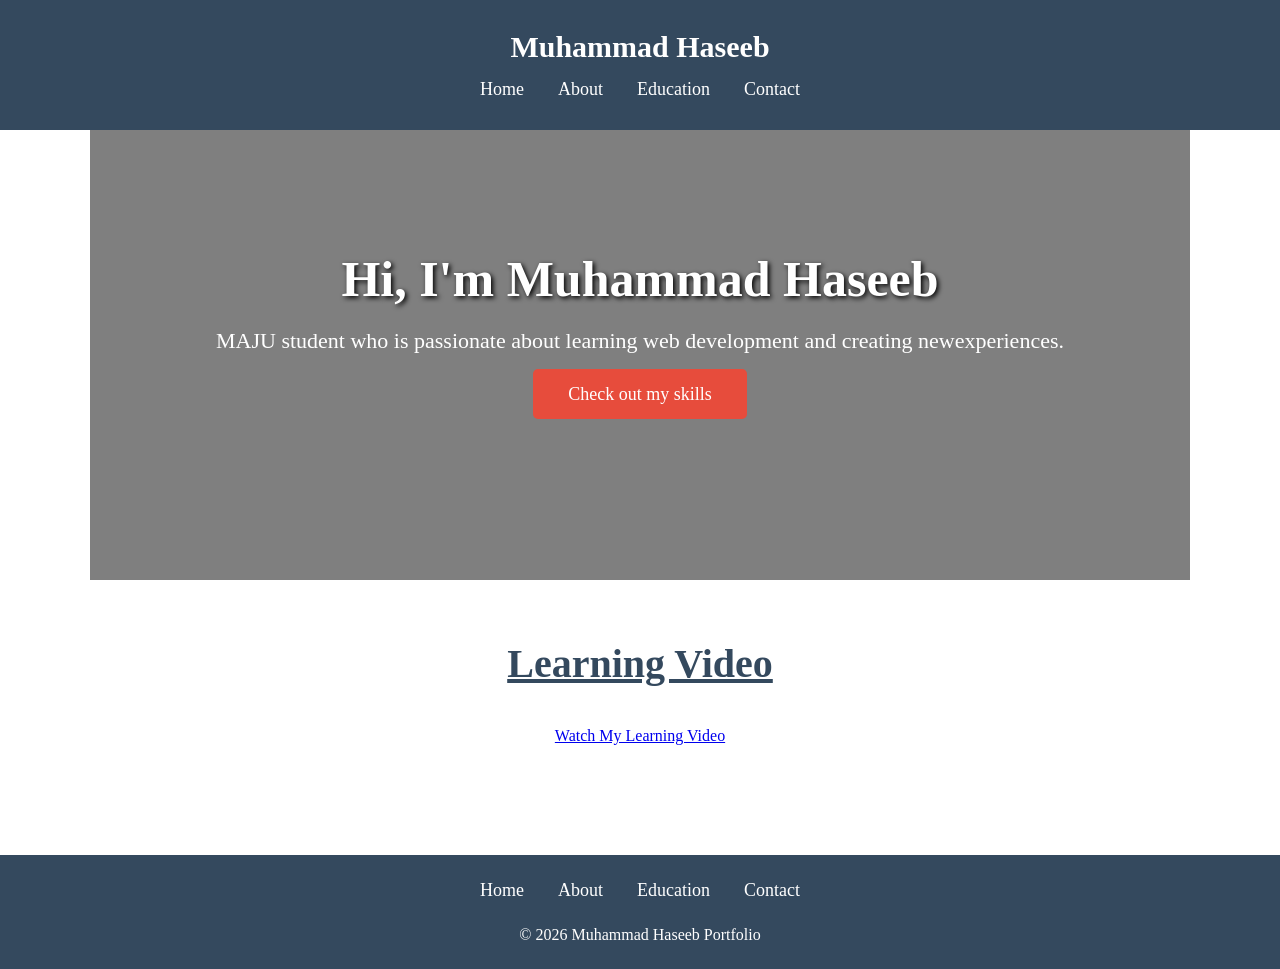
<file: index.html>
<!DOCTYPE html>
<html lang="en">

<head>
    <meta charset="UTF-8">
    <meta name="viewport" content="width=device-width, initial-scale=1.0">
    <title>Muhammad Haseeb Portfolio</title>

    <link rel="stylesheet" href="style.css">
</head>

<body>


    <header>
        <div class="logo">Muhammad Haseeb</div>

        <nav>
            <ul>
                <li><a href="index.html" target="_blank">Home</a></li>
                <li><a href="about.html" target="_blank">About</a></li>
                <li><a href="education.html" target="_blank">Education</a></li>
                <li><a href="contact.html" target="_blank">Contact</a></li>
            </ul>
        </nav>
    </header>


    <main>


        <section class="hero">

            <div class="hero-content">
                <h1>Hi, I'm Muhammad Haseeb</h1>

                <p>
                    MAJU student who is passionate about learning web development
                    and creating newexperiences.
                </p>

                <a href="education.html" class="btn" target="_blank">
                    Check out my skills
                </a>
            </div>

        </section>


        <section class="video-section">

            <h2>Learning Video</h2>

            <a href="https://www.youtube.com/watch?v=G3e-cpL7ofc"
                target="_blank">

                Watch My Learning Video

            </a>

        </section>

    </main>


    <footer>
        <nav>
            <ul>
                <li><a href="index.html" target="_blank">Home</a></li>
                <li><a href="about.html" target="_blank">About</a></li>
                <li><a href="education.html" target="_blank">Education</a></li>
                <li><a href="contact.html" target="_blank">Contact</a></li>
            </ul>
        </nav>
        <p style="margin-top: 2%;">© 2026 Muhammad Haseeb Portfolio</p>
    </footer>

</body>

</html>
</file>
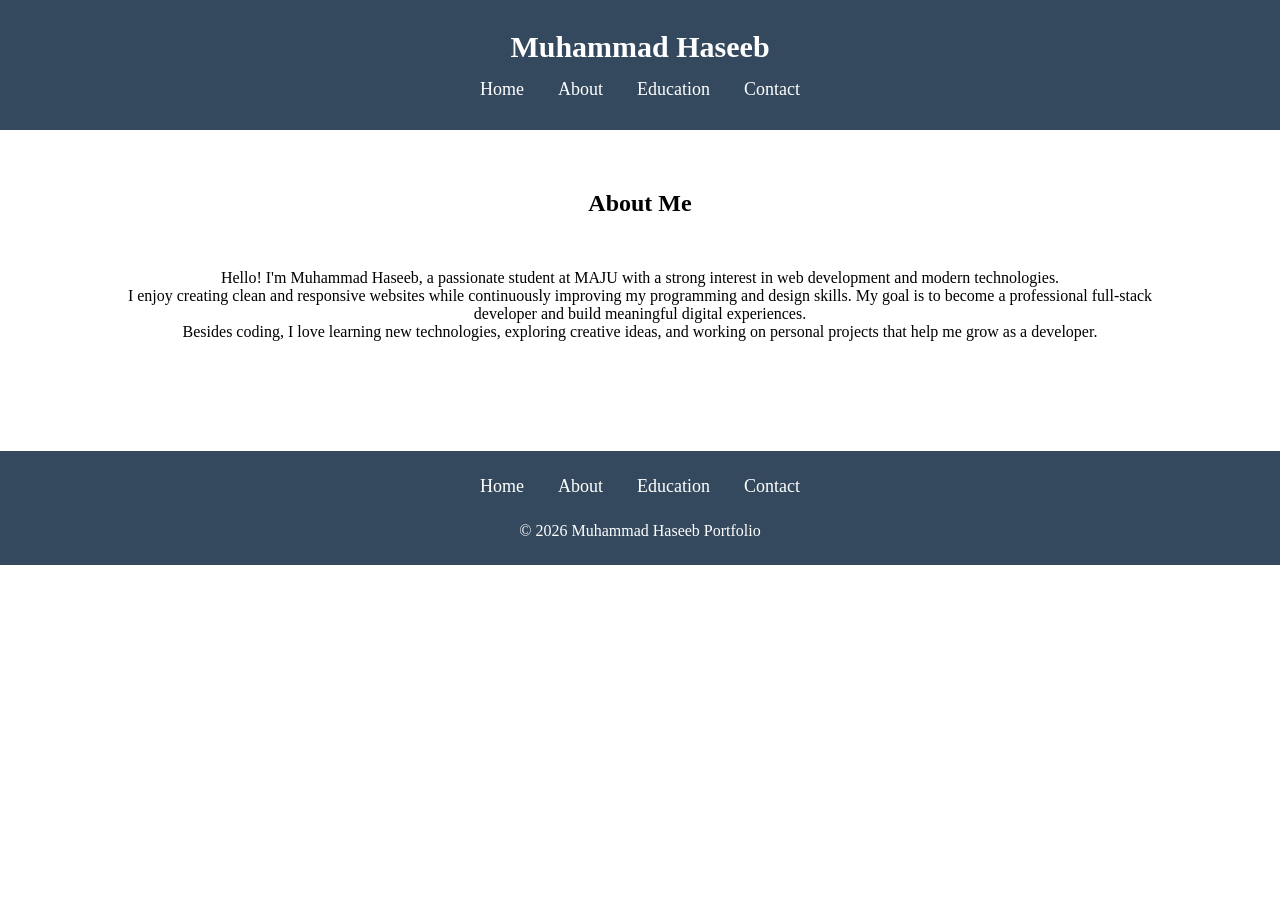
<file: about.html>
<!DOCTYPE html>
<html lang="en">
<head>
    <meta charset="UTF-8">
    <meta name="viewport" content="width=device-width, initial-scale=1.0">
    <title>About Me - Muhammad Haseeb</title>

    <link rel="stylesheet" href="style.css">
</head>
<body>

    <header>
        <div class="logo">Muhammad Haseeb</div>

        <nav>
            <ul>
                <li><a href="index.html">Home</a></li>
                <li><a href="about.html">About</a></li>
                <li><a href="education.html">Education</a></li>
                <li><a href="contact.html">Contact</a></li>
            </ul>
        </nav>
    </header>

    <main>

        <section class="about-page">

            <div class="about-content">

                <h1 style="margin-bottom: 5%;">About Me</h1>

                <p>
                    Hello! I'm Muhammad Haseeb, a passionate student at MAJU
                    with a strong interest in web development and modern
                    technologies.
                </p>

                <p>
                    I enjoy creating clean and responsive websites while
                    continuously improving my programming and design skills.
                    My goal is to become a professional full-stack developer
                    and build meaningful digital experiences.
                </p>

                <p>
                    Besides coding, I love learning new technologies,
                    exploring creative ideas, and working on personal
                    projects that help me grow as a developer.
                </p>

            </div>

        </section>

    </main>

    <footer>
        <nav>
            <ul>
                <li><a href="index.html">Home</a></li>
                <li><a href="about.html">About</a></li>
                <li><a href="education.html">Education</a></li>
                <li><a href="contact.html">Contact</a></li>
            </ul>
        </nav>
        <p style="margin-top: 2%;">© 2026 Muhammad Haseeb Portfolio</p>
    </footer>

</body>
</html>
</file>
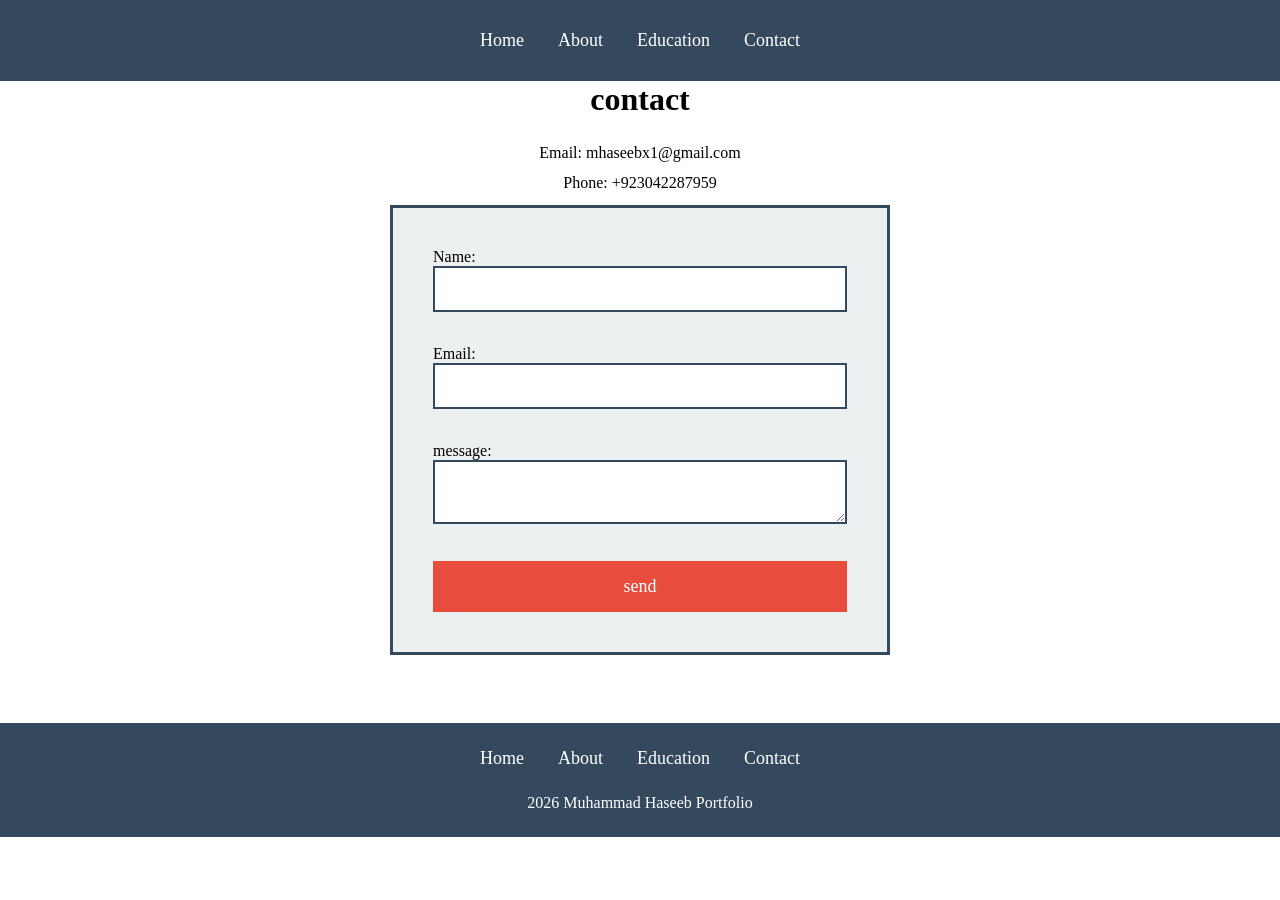
<file: contact.html>
<!DOCTYPE html>
<html lang="en">
<head>
    <link rel="stylesheet" href="style.css">
    <title>contact</title>
</head>
<body>
    <header>    
        <nav>
            <ul>
                <li><a href="index.html" target="_blank">Home</a></li>
                <li><a href="about.html" target="_blank">About</a></li>
                <li><a href="education.html" target="_blank">Education</a></li>
                <li><a href="contact.html" target="_blank">Contact</a></li>
            </ul>
        </nav>
    </header>
    <h1 style="text-align: center; margin-bottom: 2%;">contact</h1>

    <p style="text-align: center; margin-bottom: 1%;">Email: mhaseebx1@gmail.com</p>
    <p style="text-align: center; margin-bottom: 1%;">Phone: +923042287959</p>

    <form action="https://formsubmit.co/67031ddbc251cf66cc7336dfab80f00d" method="POST">
        <label>Name:</label><br>
        <input type="text" name="name" required><br><br>

        <label>Email:</label><br>
        <input type="email" name="email" required><br><br>

        <label>message: </label><br>
        <textarea name="message" required></textarea><br><br>

        <button>send</button>
    </form>
    <br>

     <footer>
        <nav>
            <ul>
                <li><a href="index.html" target="_blank">Home</a></li>
                <li><a href="about.html" target="_blank">About</a></li>
                <li><a href="education.html" target="_blank">Education</a></li>
                <li><a href="contact.html" target="_blank">Contact</a></li>
            </ul>
        </nav>
        <p style="margin-top: 2%;">2026 Muhammad Haseeb Portfolio</p>
    </footer>
</body>
</html>
</file>
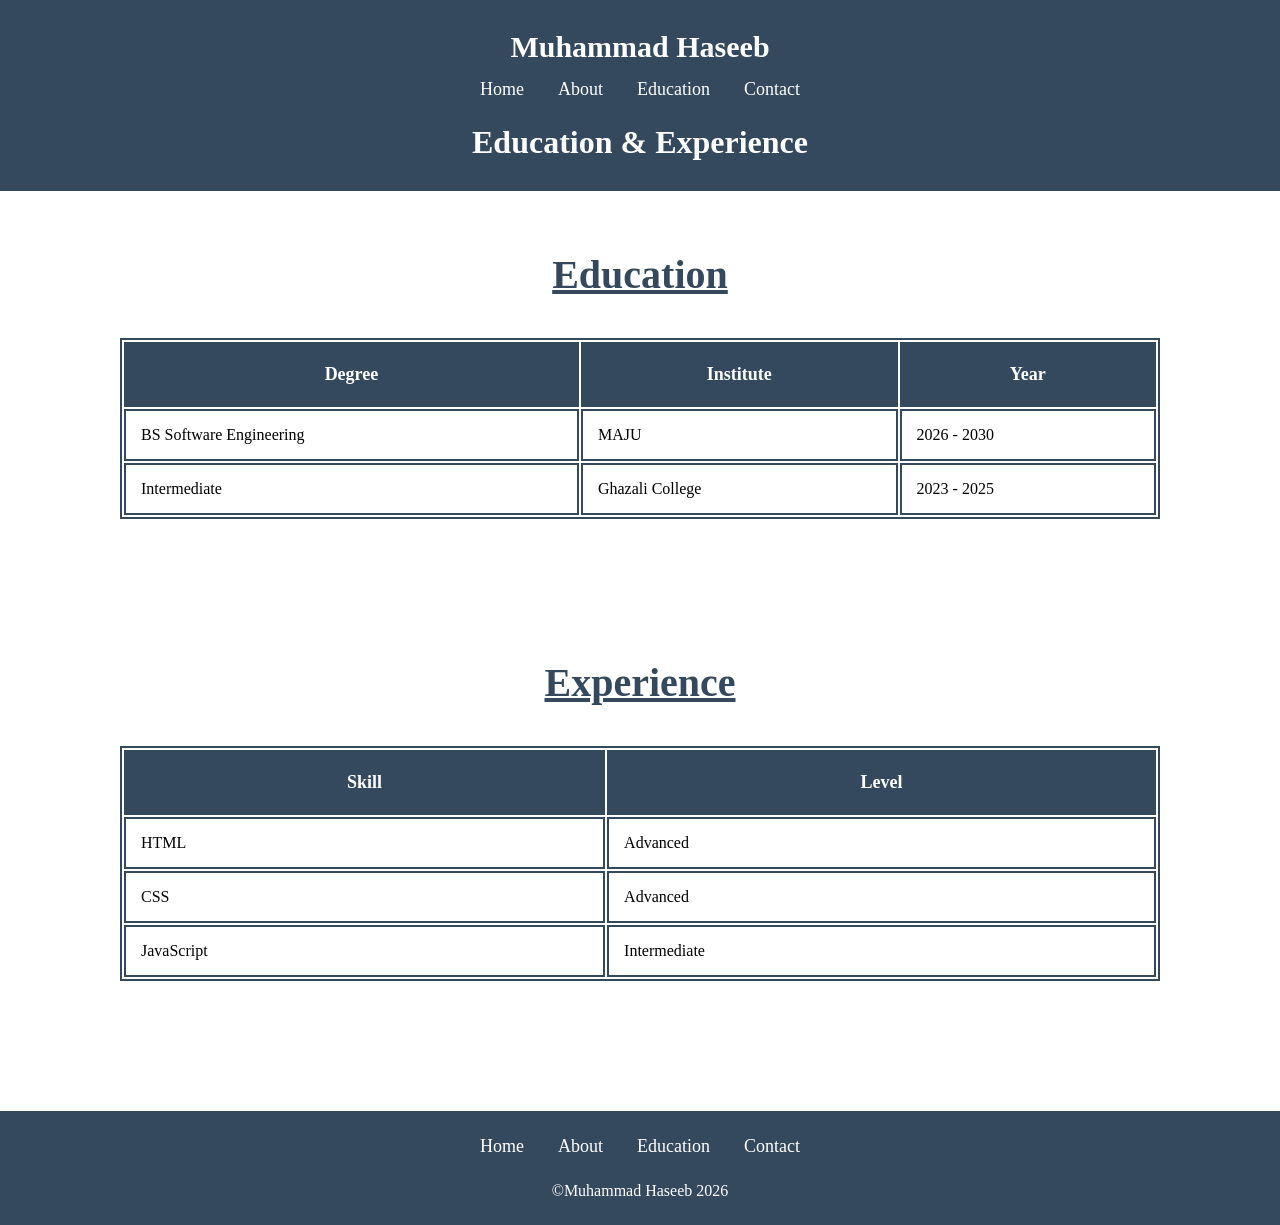
<file: Education.html>
<!DOCTYPE html>
<html lang="en">
<head>
    <meta charset="UTF-8">
    <meta name="viewport" content="width=device-width, initial-scale=1.0">
    <title>Education</title>

    <link rel="stylesheet" href="style.css">
</head>
<body>

<header>
        <div class="logo">Muhammad Haseeb</div>

        <nav>
            <ul>
                <li><a href="index.html" target="_blank">Home</a></li>
                <li><a href="about.html" target="_blank">About</a></li>
                <li><a href="Education.html" target="_blank">Education</a></li>
                <li><a href="contact.html" target="_blank">Contact</a></li>
            </ul>
        </nav>
    <h1 style="margin-top: 2%;">Education & Experience</h1>
</header>

<main>


    <section>

        <h2>Education</h2>

        <table>

            <tr>
                <th>Degree</th>
                <th>Institute</th>
                <th>Year</th>
            </tr>

            <tr>
                <td>BS Software Engineering</td>
                <td>MAJU</td>
                <td>2026 - 2030</td>
            </tr>

            <tr>
                <td>Intermediate</td>
                <td>Ghazali College</td>
                <td>2023 - 2025</td>
            </tr>

        </table>

    </section>

    
    
    <section>

        <h2>Experience</h2>

        <table>

            <tr>
                <th>Skill</th>
                <th>Level</th>
            </tr>

            <tr>
                <td>HTML</td>
                <td>Advanced</td>
            </tr>

            <tr>
                <td>CSS</td>
                <td>Advanced</td>
            </tr>

            <tr>
                <td>JavaScript</td>
                <td>Intermediate</td>
            </tr>

        </table>

    </section>

</main>

<footer>
    <nav>
            <ul>
                <li><a href="index.html" target="_blank">Home</a></li>
                <li><a href="about.html" target="_blank">About</a></li>
                <li><a href="Education.html" target="_blank">Education</a></li>
                <li><a href="contact.html" target="_blank">Contact</a></li>
            </ul>
        </nav>
    <p style="margin-top: 2%;">©Muhammad Haseeb 2026</p>
</footer>

</body>
</html>
</file>
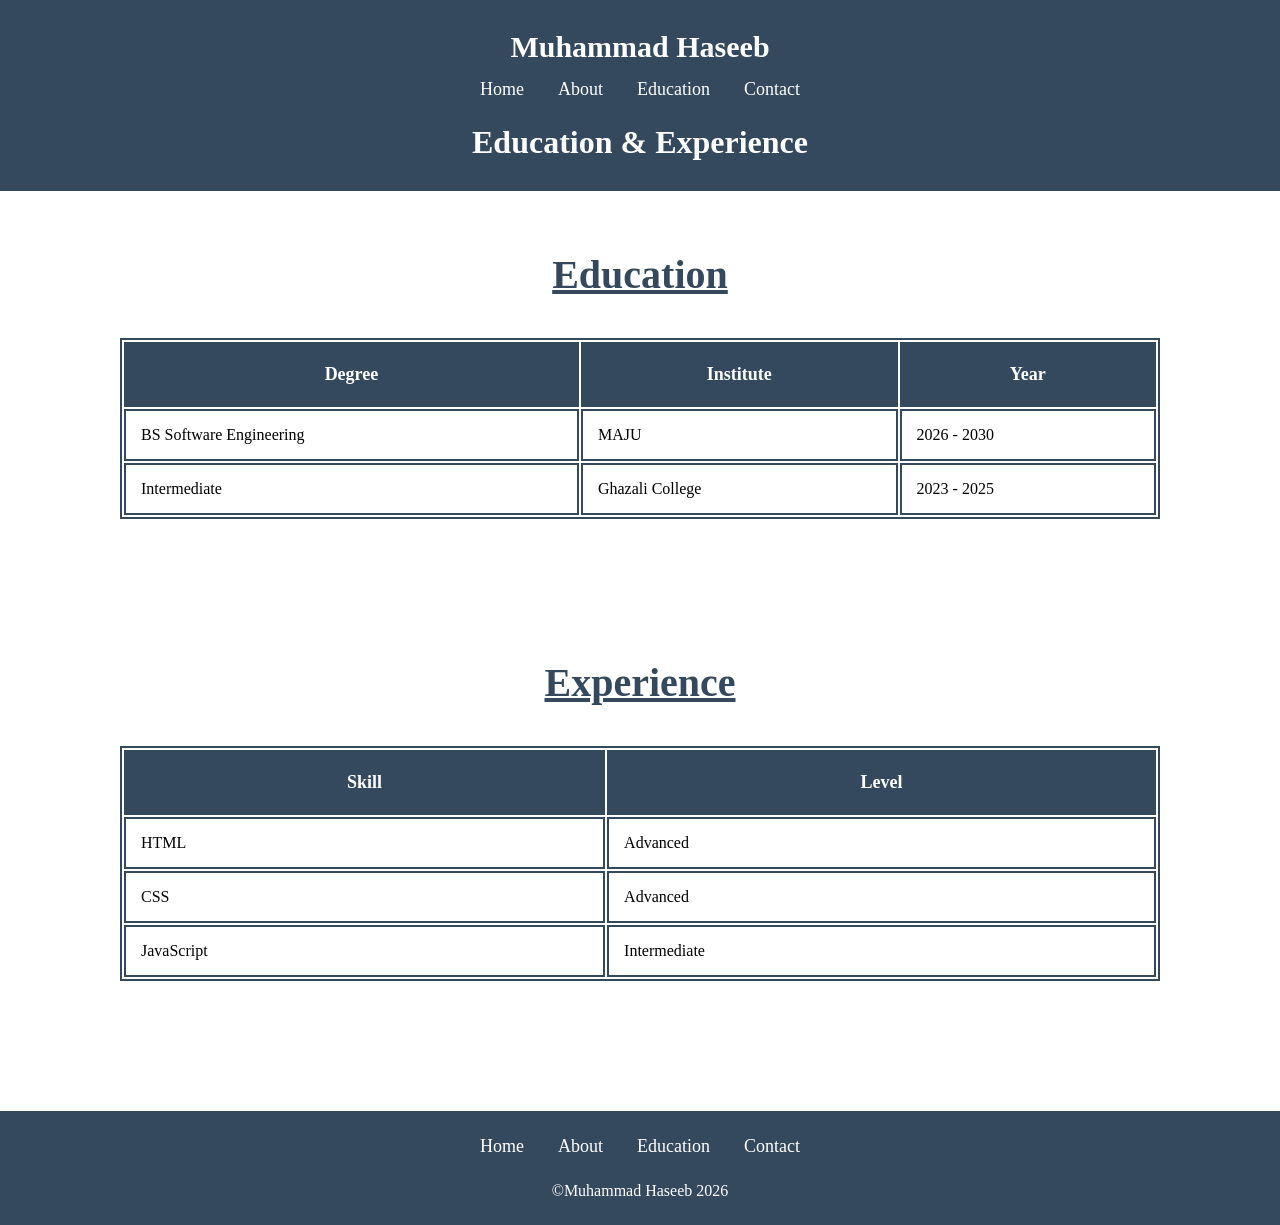
<file: education.html>
<!DOCTYPE html>
<html lang="en">
<head>
    <meta charset="UTF-8">
    <meta name="viewport" content="width=device-width, initial-scale=1.0">
    <title>Education</title>

    <link rel="stylesheet" href="style.css">
</head>
<body>

<header>
        <div class="logo">Muhammad Haseeb</div>

        <nav>
            <ul>
                <li><a href="index.html" target="_blank">Home</a></li>
                <li><a href="about.html" target="_blank">About</a></li>
                <li><a href="education.html" target="_blank">Education</a></li>
                <li><a href="contact.html" target="_blank">Contact</a></li>
            </ul>
        </nav>
    <h1 style="margin-top: 2%;">Education & Experience</h1>
</header>

<main>


    <section>

        <h2>Education</h2>

        <table>

            <tr>
                <th>Degree</th>
                <th>Institute</th>
                <th>Year</th>
            </tr>

            <tr>
                <td>BS Software Engineering</td>
                <td>MAJU</td>
                <td>2026 - 2030</td>
            </tr>

            <tr>
                <td>Intermediate</td>
                <td>Ghazali College</td>
                <td>2023 - 2025</td>
            </tr>

        </table>

    </section>

    
    
    <section>

        <h2>Experience</h2>

        <table>

            <tr>
                <th>Skill</th>
                <th>Level</th>
            </tr>

            <tr>
                <td>HTML</td>
                <td>Advanced</td>
            </tr>

            <tr>
                <td>CSS</td>
                <td>Advanced</td>
            </tr>

            <tr>
                <td>JavaScript</td>
                <td>Intermediate</td>
            </tr>

        </table>

    </section>

</main>

<footer>
    <nav>
            <ul>
                <li><a href="index.html" target="_blank">Home</a></li>
                <li><a href="about.html" target="_blank">About</a></li>
                <li><a href="education.html" target="_blank">Education</a></li>
                <li><a href="contact.html" target="_blank">Contact</a></li>
            </ul>
        </nav>
    <p style="margin-top: 2%;">©Muhammad Haseeb 2026</p>
</footer>

</body>
</html>
</file>
<file: style.css>
*{
    margin: 0;
    padding: 0;
    box-sizing: border-box;
    font-family: Georgia, serif;
}

body{
    background: #ffffff;
}


header{
    background: #34495e;
    color: white;
    padding: 30px;
    text-align: center;
}

.logo{
    font-size: 30px;
    font-weight: bold;
    margin-bottom: 15px;
}

nav ul{
    list-style: none;
}

nav ul li{
    display: inline-block;
    margin: 0 15px;
}

nav ul li a{
    color: white;
    text-decoration: none;
    font-size: 18px;
}

nav ul li a:hover{
    text-decoration: underline;
}


.hero{
    height: 50vh;
    text-align: center;
    padding-top: 120px;

    background:
        linear-gradient(rgba(0,0,0,0.5), rgba(0,0,0,0.5)),
        url('https://static.vecteezy.com/system/resources/previews/040/888/771/non_2x/ai-generated-examine-the-significance-of-debugging-tools-and-techniques-in-the-programming-workflow-and-evaluate-how-they-contribute-to-improving-code-quality-and-efficiency-free-photo.jpg');

    background-size: cover;
    background-position: center;

    color: white;
}

.hero-content h1{
    font-size: 50px;
    margin-bottom: 20px;
    text-shadow: 2px 2px 5px black;
}

.hero-content p{
    font-size: 22px;
    margin-bottom: 30px;
}

.btn{
    background: #e74c3c;
    color: white;
    padding: 15px 35px;
    text-decoration: none;
    border-radius: 5px;
    font-size: 18px;
}

.btn:hover{
    background: #c0392b;
}


section{
    padding: 60px 30px;
    text-align: center;
    max-width: 1100px;
    margin: 0 auto;
}

section h2{
    font-size: 40px;
    margin-bottom: 40px;
    color: #34495e;
    text-decoration: underline;
}


.gallery{
    display: flex;
    justify-content: space-around;
    flex-wrap: wrap;
}

.gallery img{
    width: 350px;
    margin: 15px;
    border: 5px solid #34495e;
}

.gallery img:hover{
    border-color: #e74c3c;
}


table{
    width: 100%;
    margin: 20px auto;
    background: white;
}

table, th, td{
    border: 2px solid #34495e;
}

th{
    background: #34495e;
    color: white;
    padding: 20px;
    font-size: 18px;
}

td{
    padding: 15px;
    text-align: left;
}

tr:hover{
    background: #ecf0f1;
}


.contact-form{
    margin-top: 30px;
}

form{
    width: 500px;
    margin: 0 auto;
    background: #ecf0f1;
    padding: 40px;
    border: 3px solid #34495e;
}

form h3{
    margin-bottom: 20px;
    color: #34495e;
}

input, textarea{
    width: 100%;
    padding: 12px;
    margin-bottom: 15px;
    border: 2px solid #34495e;
    font-size: 16px;
}

button{
    background: #e74c3c;
    color: white;
    border: none;
    padding: 15px;
    width: 100%;
    cursor: pointer;
    font-size: 18px;
}

button:hover{
    background: #c0392b;
}


footer{
    background: #34495e;
    color: white;
    text-align: center;
    padding: 25px;
    margin-top: 50px;
}
</file>
